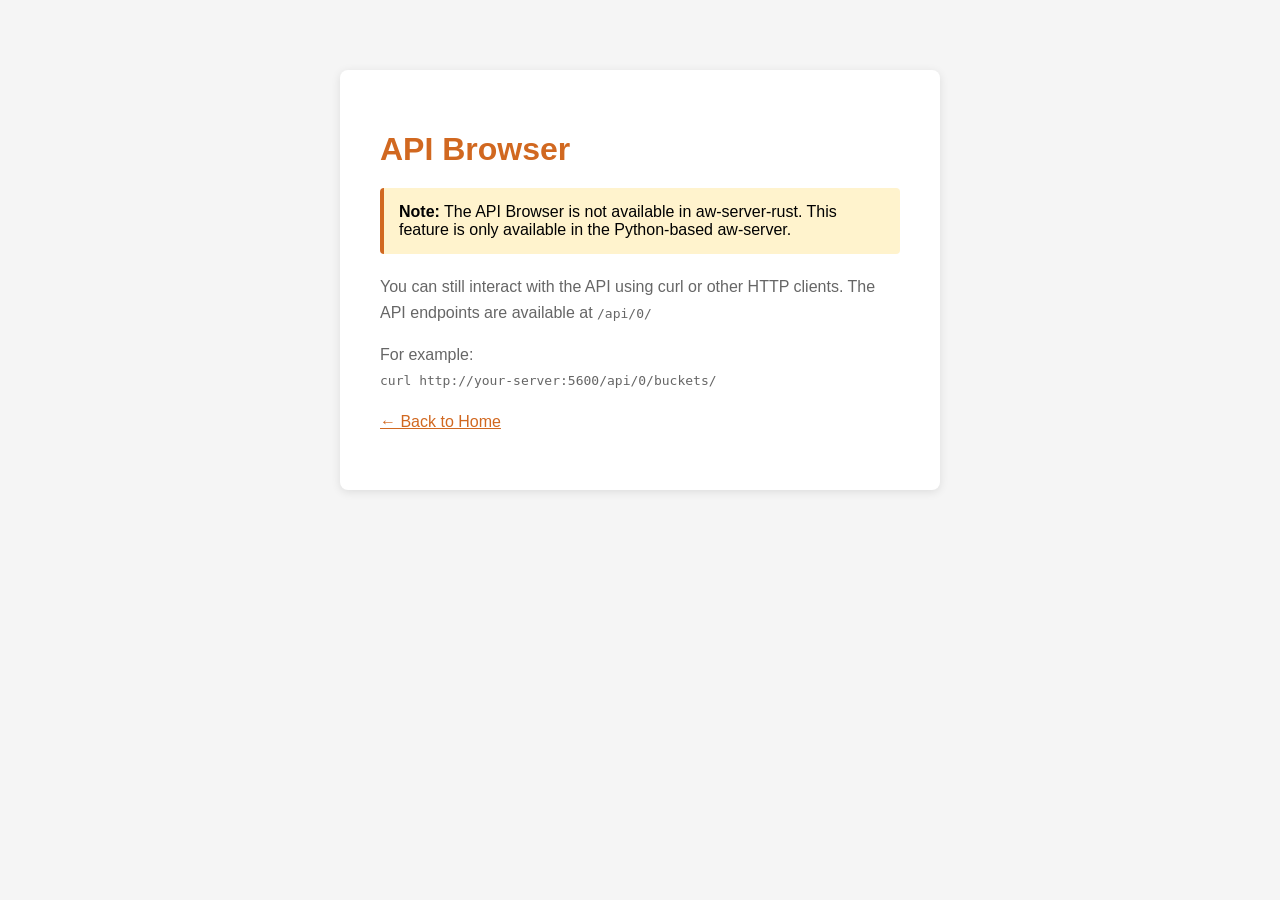
<file: static/api/index.html>
<!DOCTYPE html>
<html lang="en">
<head>
    <meta charset="UTF-8">
    <meta name="viewport" content="width=device-width, initial-scale=1.0">
    <title>API Browser - Not Available</title>
    <style>
        body {
            font-family: -apple-system, BlinkMacSystemFont, 'Segoe UI', Roboto, Oxygen, Ubuntu, sans-serif;
            max-width: 600px;
            margin: 50px auto;
            padding: 20px;
            background: #f5f5f5;
        }
        .container {
            background: white;
            padding: 40px;
            border-radius: 8px;
            box-shadow: 0 2px 10px rgba(0,0,0,0.1);
        }
        h1 {
            color: #d16820;
            margin-bottom: 20px;
        }
        p {
            color: #666;
            line-height: 1.6;
        }
        .note {
            background: #fff3cd;
            padding: 15px;
            border-radius: 4px;
            border-left: 4px solid #d16820;
        }
        a {
            color: #d16820;
        }
    </style>
</head>
<body>
    <div class="container">
        <h1>API Browser</h1>
        <div class="note">
            <strong>Note:</strong> The API Browser is not available in aw-server-rust.
            This feature is only available in the Python-based aw-server.
        </div>
        <p style="margin-top: 20px;">
            You can still interact with the API using curl or other HTTP clients.
            The API endpoints are available at <code>/api/0/</code>
        </p>
        <p>
            For example:<br>
            <code>curl http://your-server:5600/api/0/buckets/</code>
        </p>
        <p>
            <a href="/">← Back to Home</a>
        </p>
    </div>
</body>
</html>
</file>
